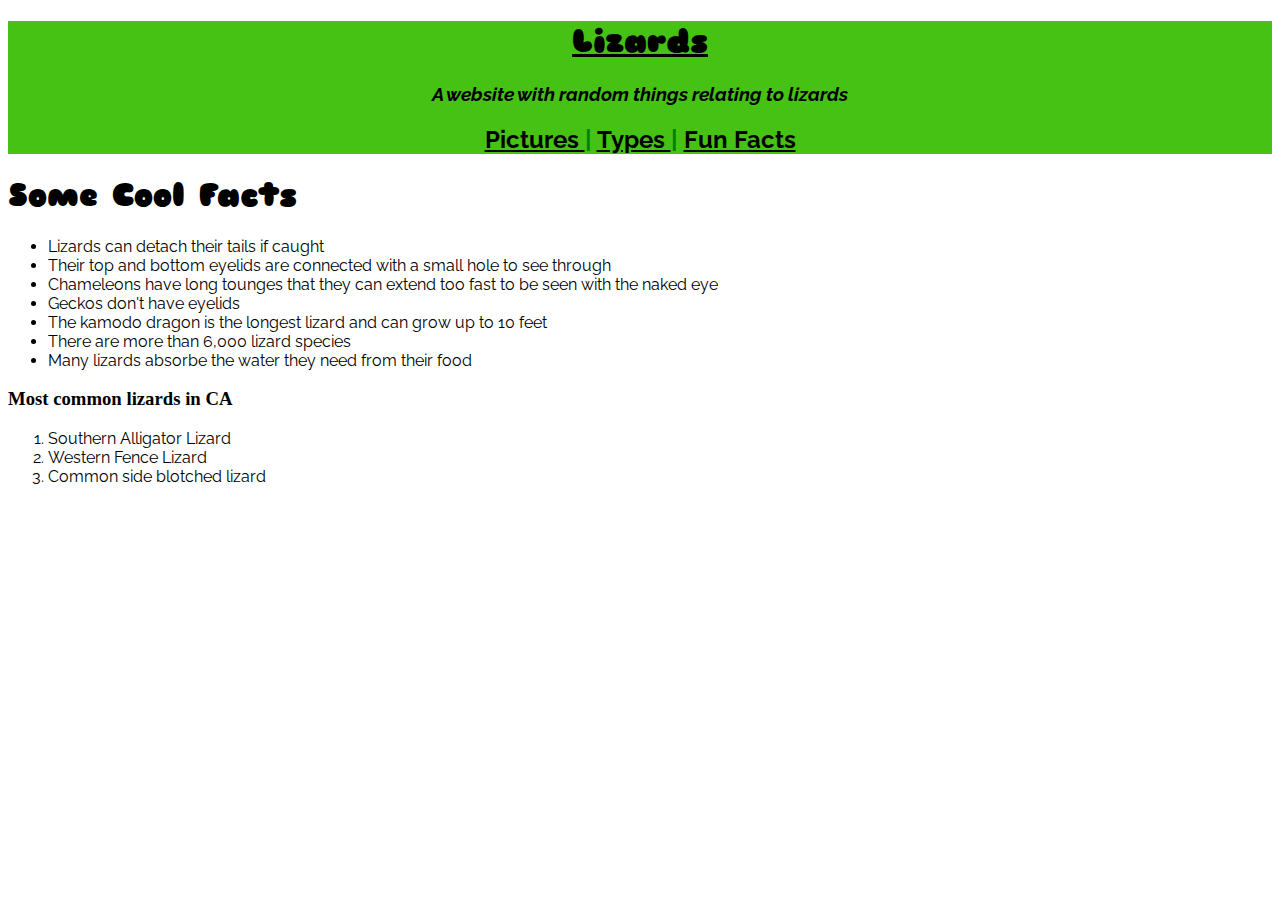
<file: facts.html>
<!DOCTYPE html>
<html>
  <head>
    <title> Facts </title>
    <link rel="stylesheet" type="text/css" href="style.css">
  </head>
  <body>
    <div class = "nav">
      <h1><a href = "index.html">Lizards</a></h1>
      <h3><i> A website with random things relating to lizards </i></h3>
      <h2 style = "color: green;">
        <a href = "pictures.html"> Pictures </a>
        |
        <a href = "types.html"> Types </a>
        |
	      <a href = "facts.html"> Fun Facts </a>
      </h2>
		</div>
    <h1> Some Cool Facts </h1>
		<ul>
      <li> Lizards can detach their tails if caught </li>
      <li> Their top and bottom eyelids are connected with a small hole to see through </li>
      <li> Chameleons have long tounges that they can extend too fast to be seen with the naked eye </li>
      <li> Geckos don't have eyelids </li>
      <li> The kamodo dragon is the longest lizard and can grow up to 10 feet </li>
      <li> There are more than 6,000 lizard species </li>
      <li> Many lizards absorbe the water they need from their food </li>
    </ul>
    <h3> Most common lizards in CA</h3>
    <ol>
      <li> Southern Alligator Lizard </li>
      <li> Western Fence Lizard </li>
      <li> Common side blotched lizard </li>
    </ol>
  </body>
</html>
</file>
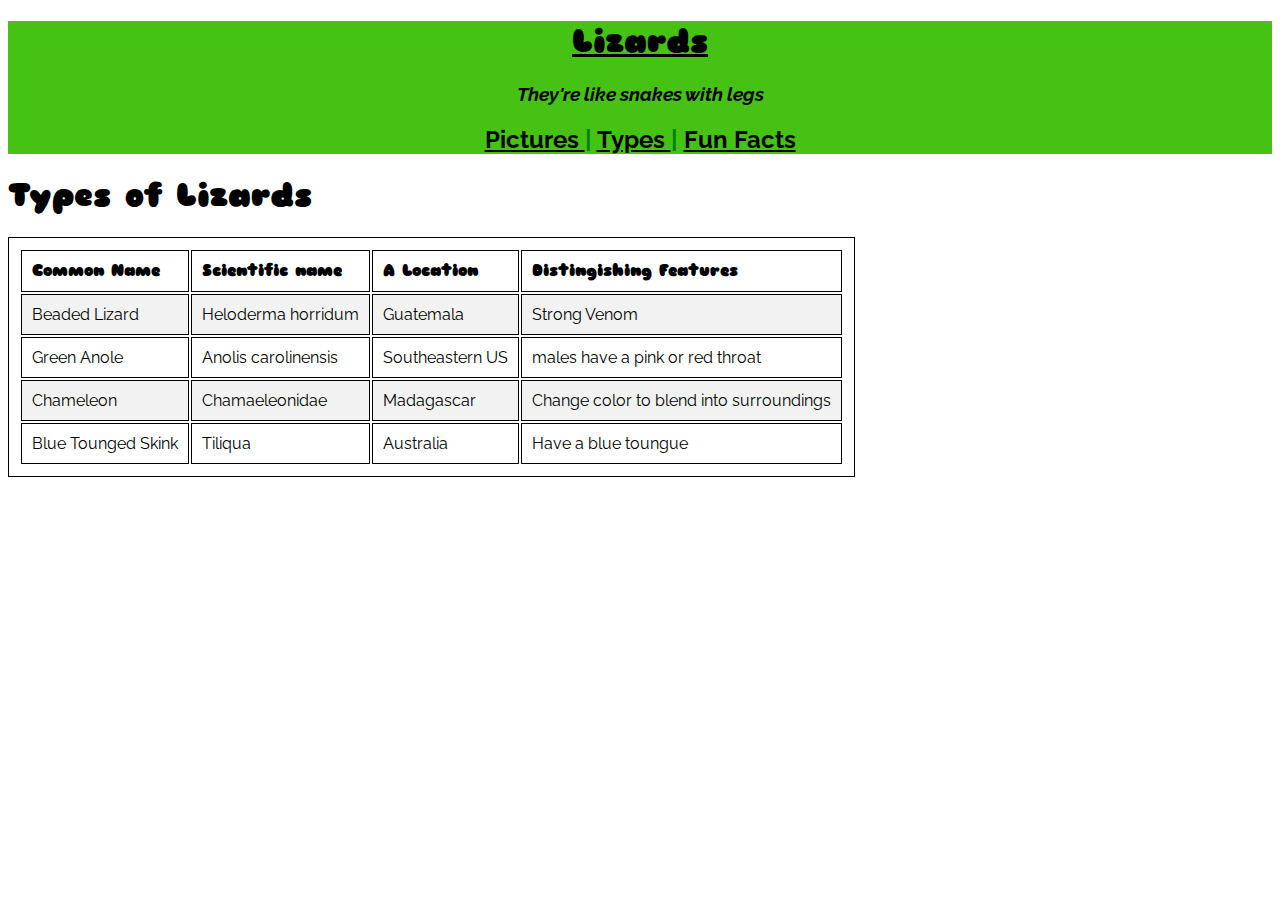
<file: types.html>
<!DOCTYPE html>
<html>
  <head>
    <title> Types of Lizards </title>
    <link rel="stylesheet" type="text/css" href="style.css">
  </head>
  <body>
    <div class = "nav">
      <h1><a href = "index.html">Lizards</a></h1>
      <h3><i> They're like snakes with legs </i></h3>
      <h2 style = "color: green;">
        <a href = "pictures.html"> Pictures </a>
        |
        <a href = "types.html"> Types </a>
        |
	      <a href = "facts.html"> Fun Facts </a>
      </h2>
		</div> 
		<h1> Types of Lizards </h1>
    <table>
      <tr>
        <th> Common Name </th>
        <th> Scientific name </th>
        <th> A Location </th>
        <th> Distingishing Features </th>
      </tr>
      <tr>
        <td> Beaded Lizard </td>
        <td> Heloderma horridum </td>
        <td> Guatemala </td>
        <td> Strong Venom </td>
      </tr>
      <tr>
        <td> Green Anole </td>
        <td> Anolis carolinensis </td>
        <td> Southeastern US </td>
        <td> males have a pink or red throat </td>
      </tr>
      <tr>
        <td> Chameleon </td>
        <td> Chamaeleonidae </td>
        <td> Madagascar </td>
        <td> Change color to blend into surroundings </td>
      </tr>
			<tr>
        <td> Blue Tounged Skink </td>
        <td> Tiliqua </td>
        <td> Australia </td>
        <td> Have a blue toungue </td>
      </tr>
    </table>
  </body>
</html>
</file>
<file: style.css>
@import url('https://fonts.googleapis.com/css2?family=Raleway&family=Sniglet&display=swap');

.nav{
  background-color: rgb(69, 194, 19);
  text-align: center;
  
  font-family: 'Sniglet', cursive;
  h2, h3, h4{
    font-family: 'Raleway', sans-serif;
    a {font-family: 'Raleway', sans-serif;}
  }
  
  h1{
    font-family: 'Sniglet', cursive;
    a {font-family: 'Sniglet', cursive;}
  }
}

h1, th{
  font-family: 'Sniglet', cursive;
}

a, p, li, td{
  color: black;
  font-family: 'Raleway', sans-serif;
}

table, th, td {
  border: 1px solid black;
  padding: 10px;
}

table{
  width = 75%;
}

th{
  text-align: left;
}

tr:nth-child(even) {background-color: #f2f2f2;}
</file>
